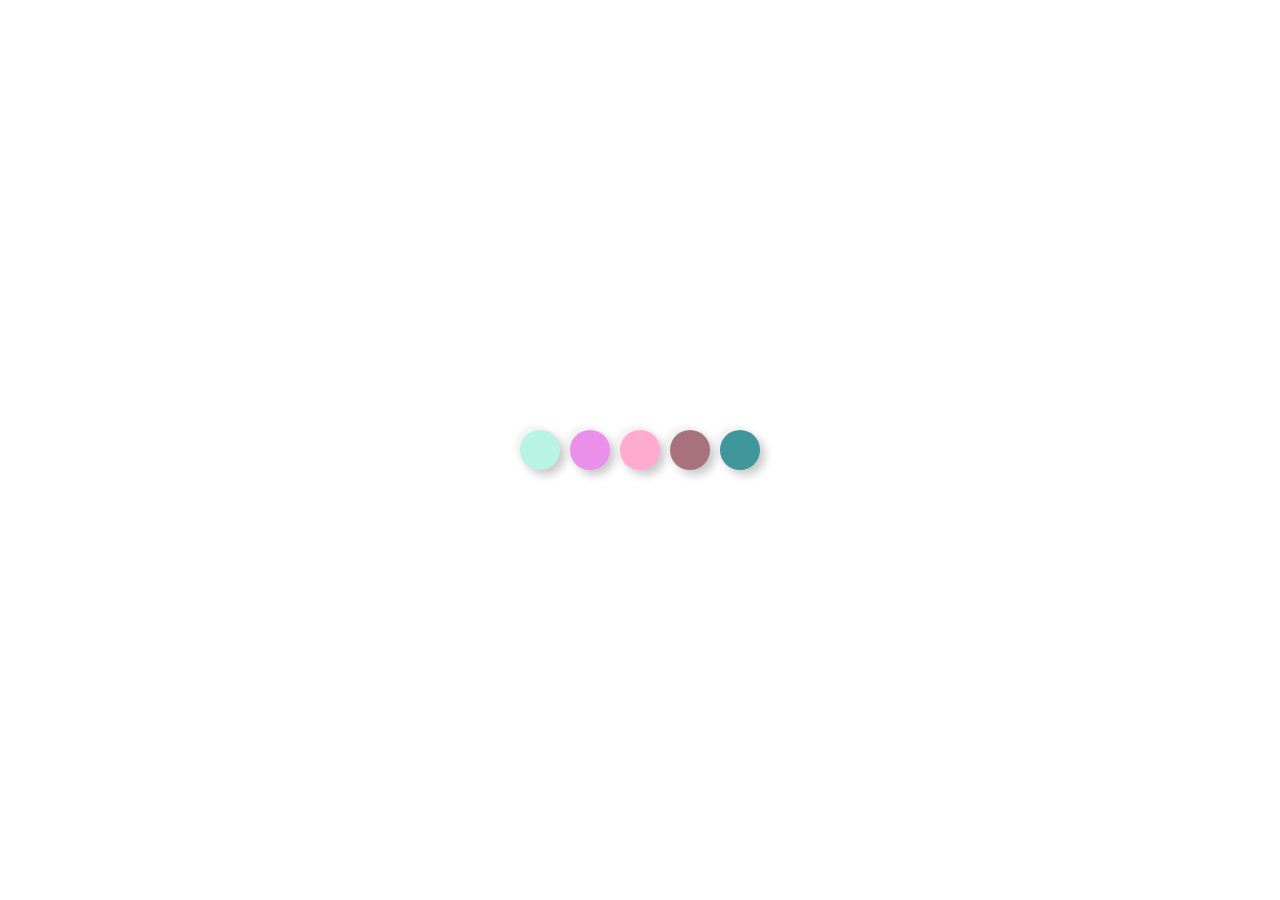
<file: animations.html>
<!DOCTYPE html>
<html lang="en">
<head>
    <meta charset="UTF-8">
    <meta http-equiv="X-UA-Compatible" content="IE=edge">
    <meta name="viewport" content="width=device-width, initial-scale=1.0">
    <title>animations</title>
    <link rel="stylesheet" href="animations.css">
</head>
<body>
    <div class="container">
        <div class="row"></div>
        <div class="row"></div>
        <div class="row"></div>
        <div class="row"></div>
        <div class="row"></div>
    </div>
</body>
</html>
</file>
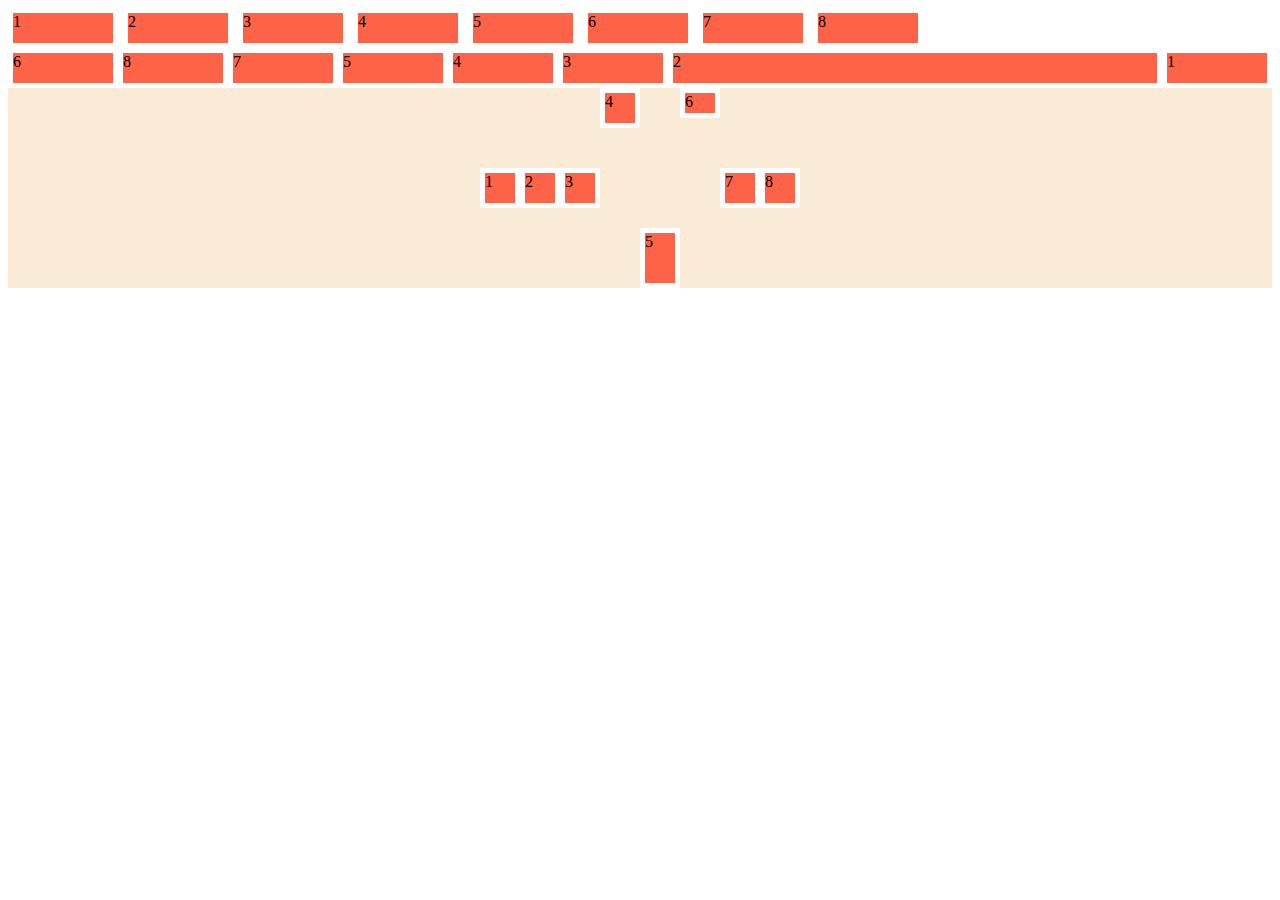
<file: flexbox.html>
<!DOCTYPE html>
<html lang="en">
<head>
    <meta charset="UTF-8">
    <meta http-equiv="X-UA-Compatible" content="IE=edge">
    <meta name="viewport" content="width=device-width, initial-scale=1.0">
    <title>Flex</title>
    <link rel="stylesheet" href="./flex.css">
</head>
<body>
    <div class="container-1">
        <div class="f f1">1</div>
        <div class="f f2">2</div>
        <div class="f f3">3</div>
        <div class="f f4">4</div>
        <div class="f f5">5</div>
        <div class="f f6">6</div>
        <div class="f f7">7</div>
        <div class="f f8">8</div>
    </div>
    <div class="container-2">
        <div class="f f1">1</div>
        <div class="f f2">2</div>
        <div class="f f3">3</div>
        <div class="f f4">4</div>
        <div class="f f5">5</div>
        <div class="f f6">6</div>
        <div class="f f7">7</div>
        <div class="f f8">8</div>
    </div>
    
    <div class="container-3">
        <div class="f f1">1</div>
        <div class="f f2">2</div>
        <div class="f f3">3</div>
        <div class="f f4">4</div>
        <div class="f f5">5</div>
        <div class="f f6">6</div>
        <div class="f f7">7</div>
        <div class="f f8">8</div>
    </div>
</body>
</html>
</file>
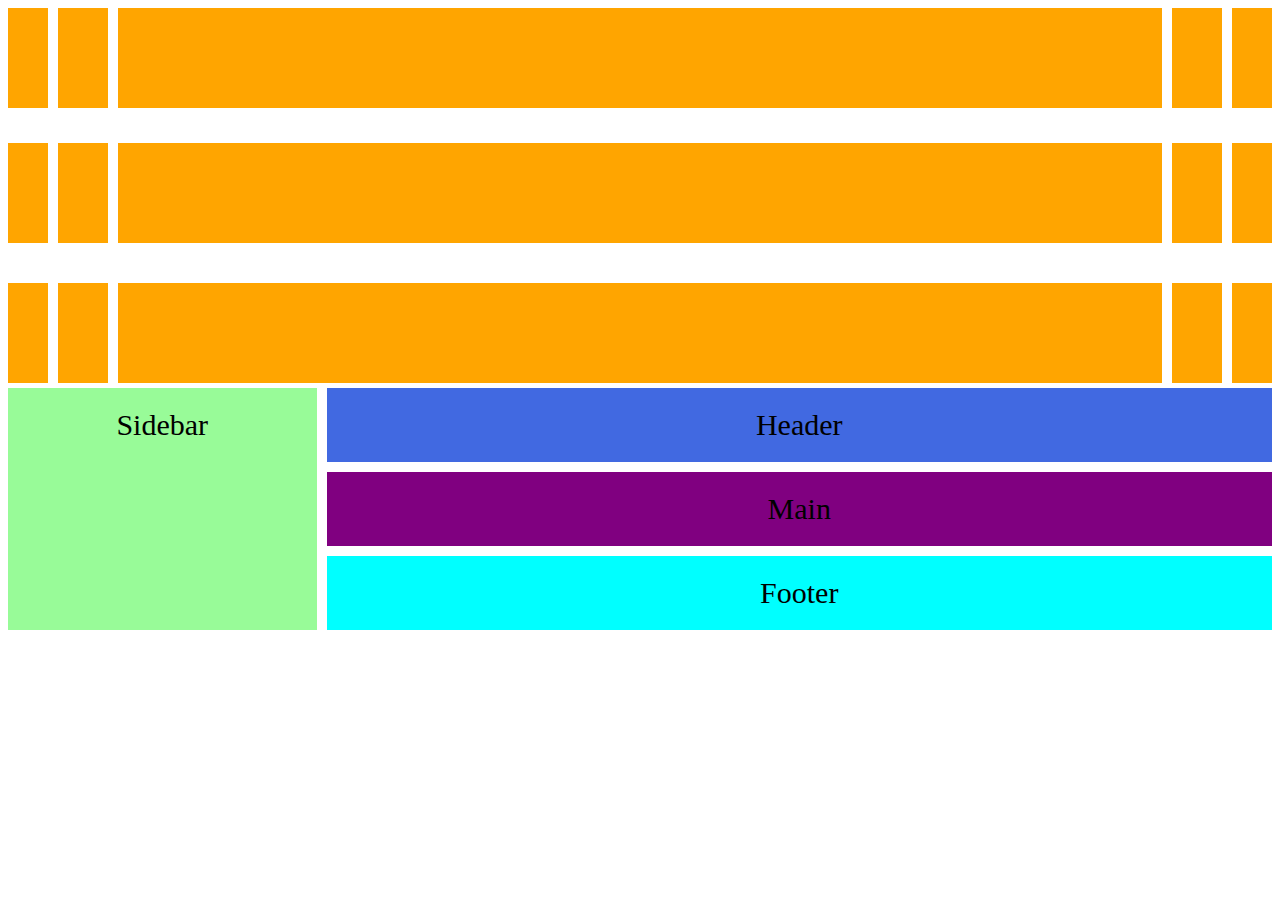
<file: grid.html>
<!DOCTYPE html>
<html lang="en">
<head>
    <meta charset="UTF-8">
    <meta http-equiv="X-UA-Compatible" content="IE=edge">
    <meta name="viewport" content="width=device-width, initial-scale=1.0">
    <title>Grid</title>
    <link rel="stylesheet" href="grid.css">
</head>
<body>
    <div class="container">
        <div class="row"></div>
        <div class="row"></div>
        <div class="row"></div>
        <div class="row"></div>
        <div class="row"></div>
        <div class="row"></div>
        <div class="row"></div>
        <div class="row"></div>
        <div class="row"></div>
        <div class="row"></div>
        <div class="row"></div>
        <div class="row"></div>
        <div class="row"></div>
        <div class="row"></div>
        <div class="row"></div>
    </div>
    <div class="container-2">
        <div class="item-a">Header</div>
        <div class="item-b">Main</div>
        <div class="item-c">Sidebar</div>
        <div class="item-d" >Footer</div>
    </div>
</body>
</html>
</file>
<file: animations.css>
.container{
    position: absolute;
    top:50%;
    left:50%;
    display: flex;
    transform: translate(-50%,-50%);
    column-gap: 10px;
}

.row{
    height: 40px;
    width: 40px;
    border-radius: 50%;
    box-shadow: 5px 5px 10px rgb(199, 199, 199),-5px -5px 5px rgba(199, 199, 199,0.2) ;
}

.row:nth-child(1){
    background-color: #B9F3E4;
    animation: animation 0.5s cubic-bezier(0,.41,.92,.16) 0.1s infinite alternate;

}
.row:nth-child(2){
    background-color: #EA8FEA;
    animation: animation 0.5s cubic-bezier(0,.41,.92,.16) 0.2s infinite alternate;
}
.row:nth-child(3){
    background-color: #FFAACF;
    animation: animation 0.5s cubic-bezier(0,.41,.92,.16) 0.3s infinite alternate;
}
.row:nth-child(4){
    background-color: #A7727D;
    animation: animation 0.5s cubic-bezier(0,.41,.92,.16) 0.4s infinite alternate;
}
.row:nth-child(5){
    background-color: #3F979B;
    animation: animation 0.5s cubic-bezier(0,.41,.92,.16) 0.5s infinite alternate;
}

@keyframes animation {
    100%{
        transform: translateY(50px);
    }
}
</file>
<file: flex.css>
.container-1{
    display: flex;
    gap: 5px;
}

.container-2{
    display: flex;
    flex-direction: row-reverse;
    flex-wrap: wrap;
    align-content: center;
}

.container-2 .f6{
    order:1;
}

.f{
    width:100px;
    height: 30px;
    background-color: tomato;
    flex-direction: column;
    border: 5px solid white ;
}
.container-2 .f2{
    flex-grow: 3;
}

.container-1 .f2{
    flex-shrink: 2;
}

.container-3{
    display: flex;
    height: 200px;
    justify-content: center;
    align-items: center;

    background-color: antiquewhite;
}

.container-3 .f{
    width:30px;
}


.container-3 .f4{
    align-self: flex-start;
    height: 30px;
}
.container-3 .f5{
    height: 50px;
    align-self: flex-end;
}

.container-3 .f6{
    height: 20px;
    align-self: baseline;
}
</file>
<file: grid.css>
.container {
    display: grid;
    grid-template-columns: [first] 40px [second] 50px [third] auto [fourth] 50px [fifth] 40px [end];
    grid-template-rows: [row-first] 25% [row-second] 100px [row-third] auto [row-end];
    gap: 40px 10px;
}

.row {
    width: 100%;
    height: 100px;
    background-color: orange;
}

.item-a {
    /* grid-area: header; */
    background-color: royalblue;
}

.item-b {
    /* grid-area: main; */
    background-color: purple;

}

.item-c {
    /* grid-area: sidebar; */
    
    background-color: palegreen;
}

.item-d {
    /* grid-area: footer; */
    background-color: aqua;
}


.container-2>div {
    text-align: center;
    padding: 20px 0;
    font-size: 30px;
}

.container-2 {
    display: grid;
    grid-template-columns: 1fr;
    width: 100%;
    gap: 10px;

}

@media screen and (min-width:728px) {
    .container-2{
        grid-template-columns: repeat(4,1fr);
        grid-template-areas: 
        "sidebar header header header"
        "sidebar main main main"
        "sidebar main main main"
        "sidebar footer footer footer"
    }
    .item-a{
        grid-area: header;
    }
    .item-b{
        grid-area: main;
    }
    .item-c{
        grid-area: sidebar;
    }
    .item-d{
        grid-area: footer;
    }
}
</file>
